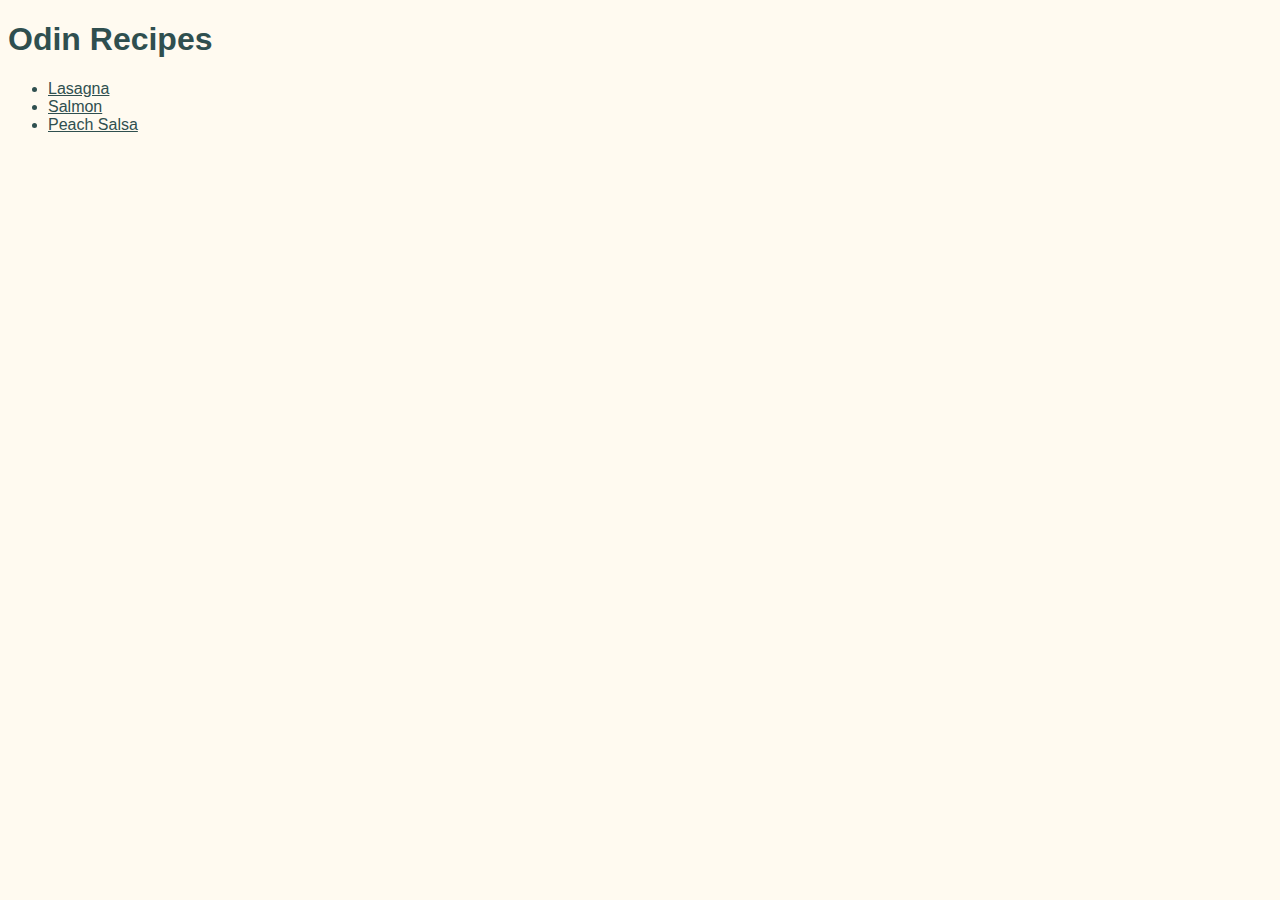
<file: index.html>
<!DOCTYPE html>
<html lang="en">
<head>
    <meta charset="UTF-8">
    <meta http-equiv="X-UA-Compatible" content="IE=edge">
    <meta name="viewport" content="width=device-width, initial-scale=1.0">
    <title>Recipe Home</title>
    <link rel="stylesheet" href="style.css">
</head>
<body>
    <h1>Odin Recipes</h1>
    <ul>
        <li><a href="recipes/lasagna.html">Lasagna</a></li>
        <li> <a href="recipes/salmon.html">Salmon</a></li>
        <li> <a href="recipes/peachtomatoes.html">Peach Salsa</a></li>
    </ul>
    
   
   
</body>
</html>
</file>
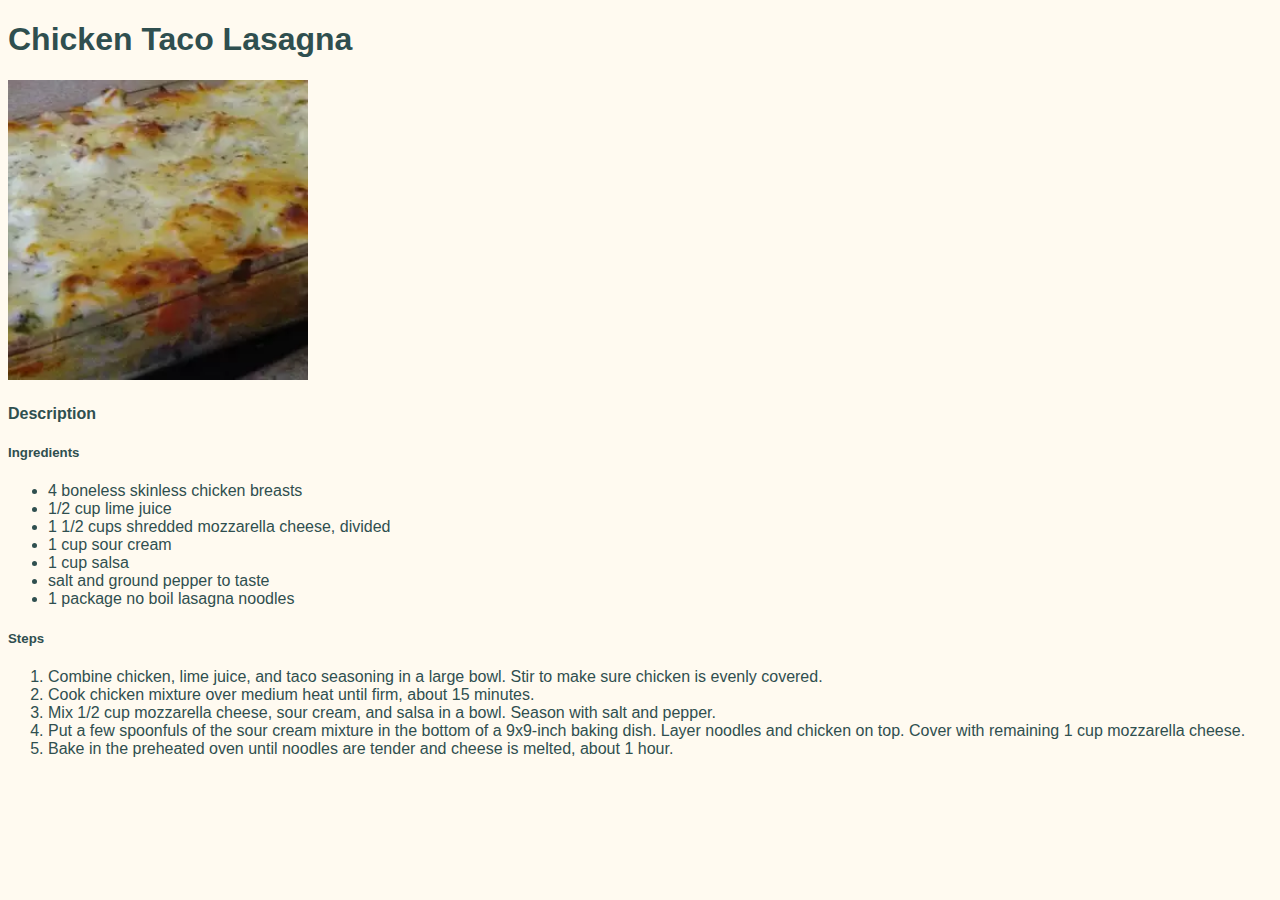
<file: recipes/lasagna.html>
<!DOCTYPE html>
<html lang="en">
<head>
    <meta charset="UTF-8">
    <meta http-equiv="X-UA-Compatible" content="IE=edge">
    <meta name="viewport" content="width=device-width, initial-scale=1.0">
    <title>Document</title>
    <link rel="stylesheet" href="../style.css">
</head>
<body>
    <h1>Chicken Taco Lasagna</h1>
    <img src="../images/image.webp" alt="Lasagna">
    <h4>Description</h4>
    <h5>Ingredients</h5>
    <ul>
        <li>4 boneless skinless chicken breasts</li>
        <li>1/2 cup lime juice</li>
        <li>1 1/2 cups shredded mozzarella cheese, divided</li>
        <li>1 cup sour cream</li>
        <li>1 cup salsa</li>
        <li>salt and ground pepper to taste</li>
        <li>1 package no boil lasagna noodles</li>
    </ul>
    <h5>Steps</h5>
    <ol>
        <li>Combine chicken, lime juice, and taco seasoning in a large bowl. Stir to make sure chicken is evenly covered.</li>
        <li>Cook chicken mixture over medium heat until firm, about 15 minutes.</li>
        <li>Mix 1/2 cup mozzarella cheese, sour cream, and salsa in a bowl. Season with salt and pepper.</li>
        <li>Put a few spoonfuls of the sour cream mixture in the bottom of a 9x9-inch baking dish. Layer noodles and chicken on top. Cover with remaining 1 cup mozzarella cheese.</li>
        <li>Bake in the preheated oven until noodles are tender and cheese is melted, about 1 hour.</li>
    </ol>
</body>
</html>
</file>
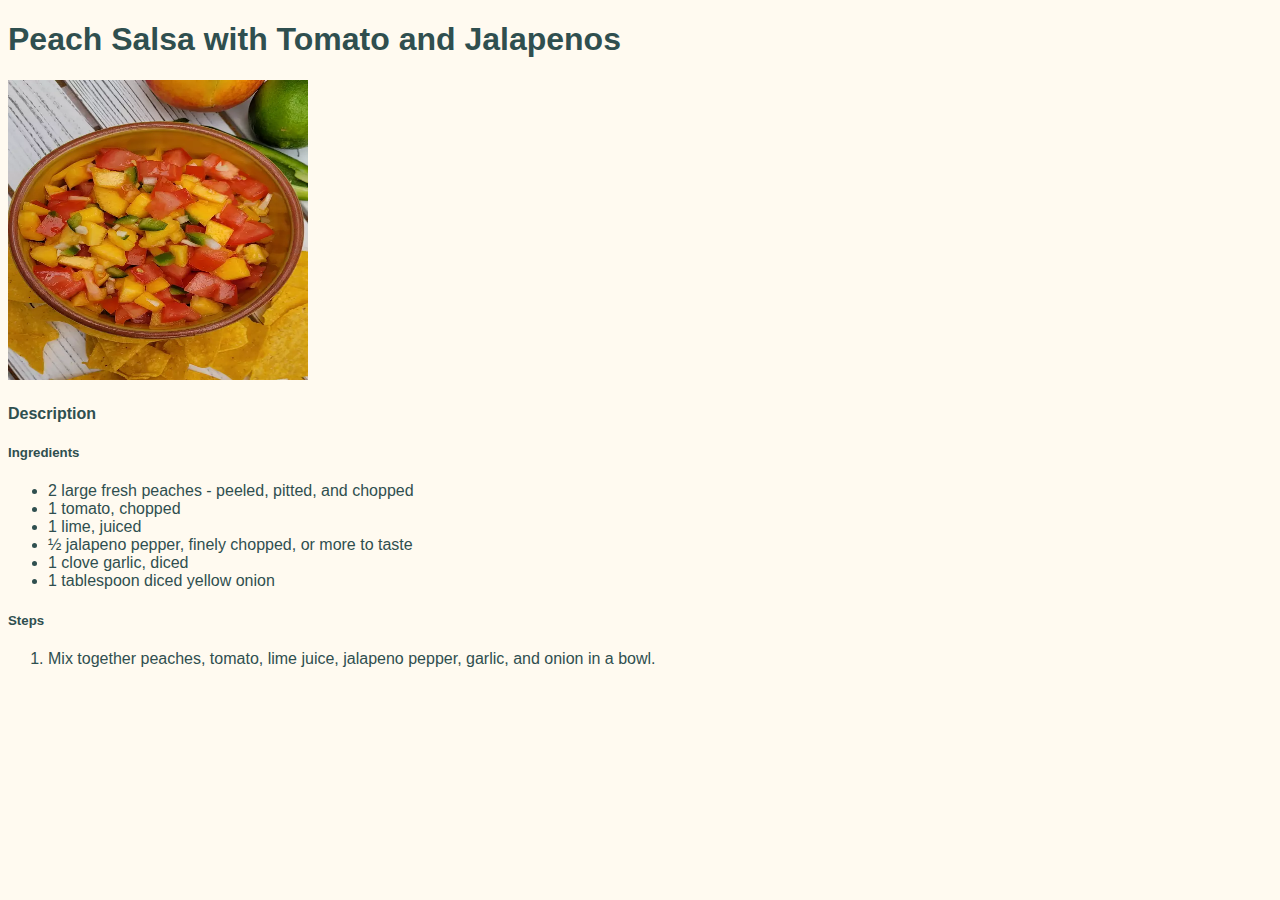
<file: recipes/peachtomatoes.html>
<!DOCTYPE html>
<html lang="en">
<head>
    <meta charset="UTF-8">
    <meta http-equiv="X-UA-Compatible" content="IE=edge">
    <meta name="viewport" content="width=device-width, initial-scale=1.0">
    <title>Document</title>
    <link rel="stylesheet" href="../style.css">
</head>
<body>
    <h1>Peach Salsa with Tomato and Jalapenos</h1>
    <img src="../images/peachtomato.webp" alt="">
    <h4>Description</h4>
    <h5>Ingredients</h5>
    <ul>
        <li>2 large fresh peaches - peeled, pitted, and chopped</li>
        <li>1 tomato, chopped</li>
        <li>1 lime, juiced</li>
        <li>½ jalapeno pepper, finely chopped, or more to taste</li>
        <li>1 clove garlic, diced</li>
        <li>1 tablespoon diced yellow onion</li>
    </ul>
    <h5>Steps</h5>
    <ol>
        <li>Mix together peaches, tomato, lime juice, jalapeno pepper, garlic, and onion in a bowl.</li>
    </ol>
</body>
</html>
</file>
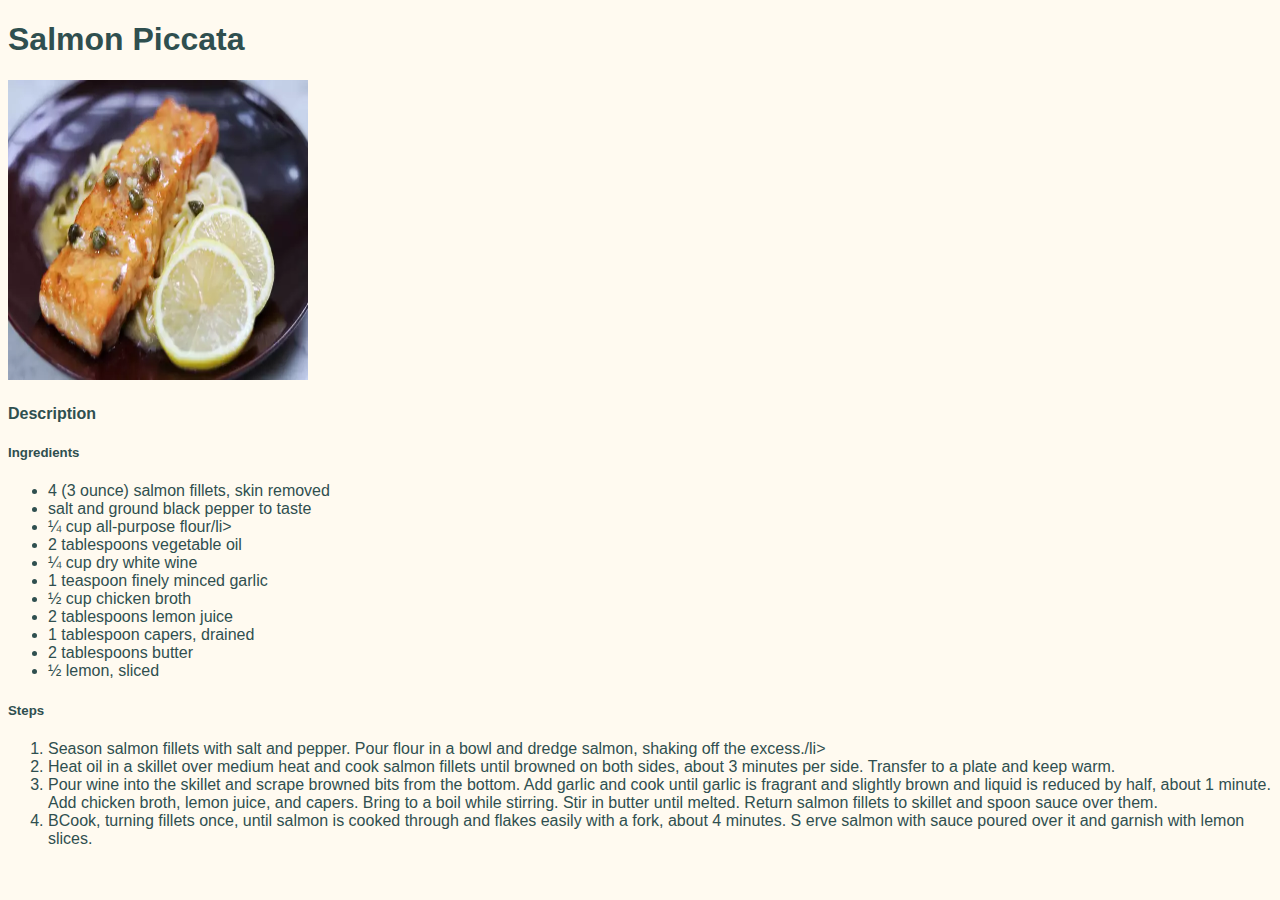
<file: recipes/salmon.html>
<!DOCTYPE html>
<html lang="en">
<head>
    <meta charset="UTF-8">
    <meta http-equiv="X-UA-Compatible" content="IE=edge">
    <meta name="viewport" content="width=device-width, initial-scale=1.0">
    <title>Document</title>
    <link rel="stylesheet" href="../style.css">
</head>
<body>
    <h1>Salmon Piccata</h1>
    <img src="../images/salmon.webp" alt="salmon">
    <h4>Description</h4>
    <h5>Ingredients</h5>
    <ul>
        <li>4 (3 ounce) salmon fillets, skin removed</li>
        <li>salt and ground black pepper to taste</li>
        <li>¼ cup all-purpose flour/li>
        <li>2 tablespoons vegetable oil</li>
        <li>¼ cup dry white wine</li>
        <li>1 teaspoon finely minced garlic</li>
        <li>½ cup chicken broth</li>
        <li>2 tablespoons lemon juice</li>
        <li>1 tablespoon capers, drained</li>
        <li>2 tablespoons butter</li>
        <li>½ lemon, sliced</li>
    </ul>
    <h5>Steps</h5>
    <ol>
        <li>Season salmon fillets with salt and pepper. Pour flour in a bowl and dredge salmon, shaking off the excess./li>
        <li>Heat oil in a skillet over medium heat and cook salmon fillets until browned on both sides, about 3 minutes per side. Transfer to a plate and keep warm.</li>
        <li>Pour wine into the skillet and scrape browned bits from the bottom. Add garlic and cook until garlic is fragrant and slightly brown and liquid is reduced by half, about 1 minute. Add chicken broth, lemon juice, and capers. Bring to a boil while stirring. 
            Stir in butter until melted. Return salmon fillets to skillet and spoon sauce over them.</li>
        <li>BCook, turning fillets once, until salmon is cooked through and flakes easily with a fork, about 4 minutes. S
            erve salmon with sauce poured over it and garnish with lemon slices.</li>
    </ol>
</body>
</html>
</file>
<file: style.css>
* {
    background-color:floralwhite;
    color:black;
    font-family: Arial, Helvetica, sans-serif;
    color: darkslategrey;

    
}

img{
    height: 300px;
    width: 300px;
    
}
</file>
